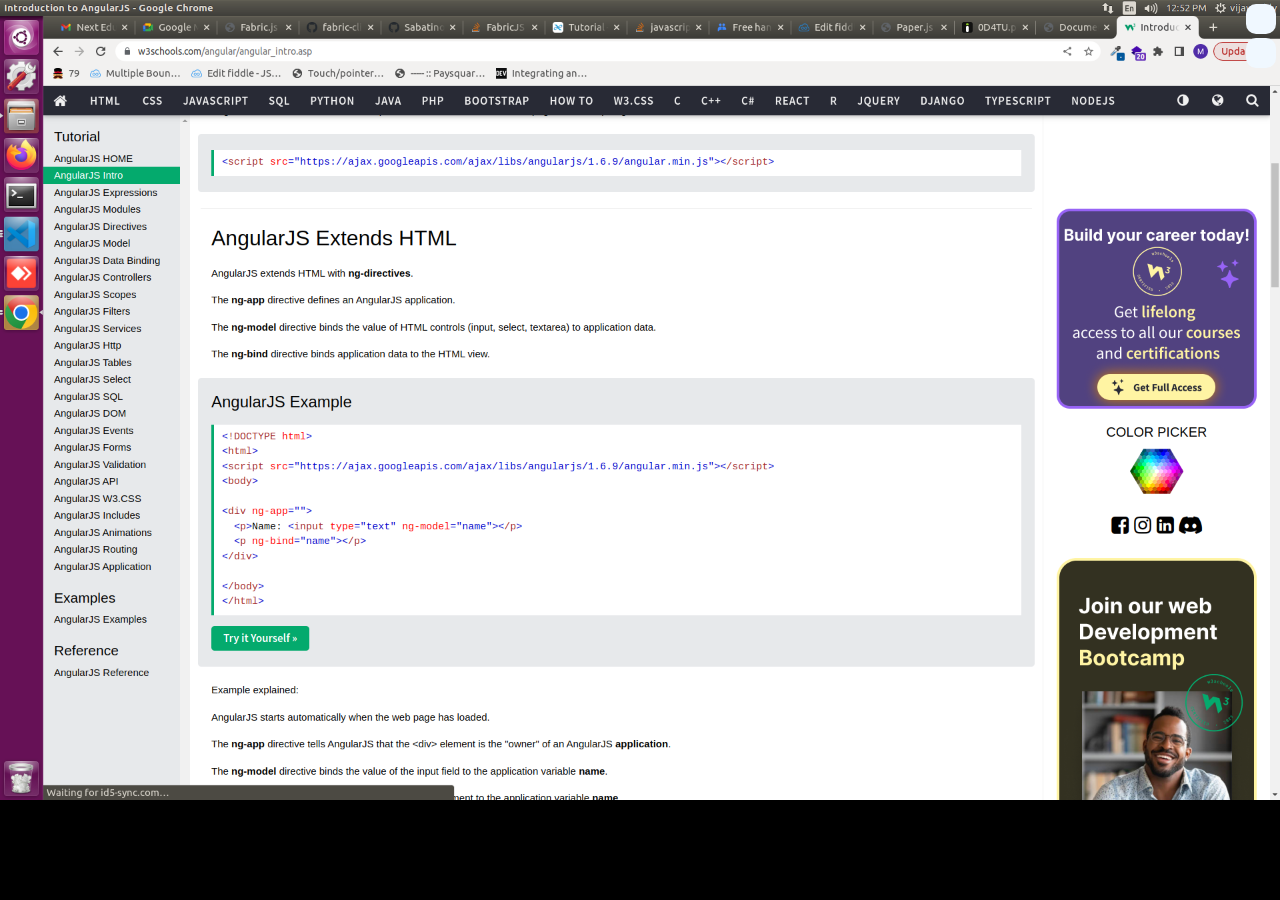
<file: test.html>
<html lang="en">
  <head>
    <meta charset="UTF-8" />
    <meta http-equiv="X-UA-Compatible" content="IE=edge" />
    <meta name="viewport" content="width=device-width, initial-scale=1.0" />
    <title>Document</title>
    <style>
      body {
        margin: 0px;
        padding: 0px;
        background-color: black;
        /* padding: 0 5%; */
      }
      #annotation {
        background: black;
        display: flex;
        justify-content: center;
        align-items: center;
        flex-direction: column;
      }
      #canvasContainer,
      #imageContainer,
      .fcontainer {
        height: 100%;
        width: 100%;
        overflow: hidden;
        display: flex;
        justify-content: center;
        margin-bottom: 10px;
      }
      .fcontainer:last-child {
        padding-bottom: 30px;
      }
      img {
        width: 100%;
        height: auto;
      }
      #toolbar {
        position: fixed;
        height: 28px;
        /* width: 100%; */
        left: 15%;
        bottom: 16px;
        background-color: #3f51b5;
        color: aliceblue;
        display: flex;
        border-radius: 10px;
        align-items: center;
        justify-content: center;
        padding: 5px;
      }
      .pageActions i,
      #toolbar i {
        margin: 4px;
        width: 30px;
        height: 30px;
        border-radius: 10px;
        background-color: aliceblue;
        color: #3f51b5;
        display: flex;
        align-items: center;
        justify-content: center;
        cursor: pointer;
      }
      .pageActions {
        position: absolute;
        right: 0px;
        top: 0px;
      }
    </style>
  </head>
  <body>
    <!-- <script src="https://unpkg.com/fabric@latest/dist/fabric.js"></script> -->
    <script src="./fabric.js"></script>
    <link
      rel="stylesheet"
      href="https://cdnjs.cloudflare.com/ajax/libs/font-awesome/6.4.0/css/all.min.css"
      integrity="sha512-iecdLmaskl7CVkqkXNQ/ZH/XLlvWZOJyj7Yy7tcenmpD1ypASozpmT/E0iPtmFIB46ZmdtAc9eNBvH0H/ZpiBw=="
      crossorigin="anonymous"
      referrerpolicy="no-referrer"
    />
    <div id="annotation">
      <div class="fcontainer" id="fabric-1-Container">
        <canvas id="fabric-1"></canvas>
        <div class="pageActions">
          <i
            onclick="zoom(false)"
            class="fa-solid fa-magnifying-glass-minus"
          ></i>
          <i onclick="zoom(true)" class="fa-solid fa-magnifying-glass-plus"></i>
          <!-- <i onclick="toggle()" class="fa-solid fa-hand"></i> -->
        </div>
      </div>
    </div>
    <script>
      var fabricCanvas = new fabric.Canvas(`fabric-1`, {
        backgroundColor: "transparent",
        selection: false,
        // isDrawingMode :true
      });
      var imgUrl = "./test2.png";
      var currentX,currentY,lastX,lastY;
      fabric.Image.fromURL(imgUrl, function (img) {
        let aspectRatio = img.width / img.height;
        let fabricContainer = document.getElementById(`fabric-1-Container`);
        fabricCanvas.setWidth(fabricContainer.clientWidth);
        fabricCanvas.setHeight(fabricContainer.clientWidth / aspectRatio);
        img.scaleToWidth(fabricContainer.clientWidth);
        fabricCanvas.setBackgroundImage(
          img,
          fabricCanvas.renderAll.bind(fabricCanvas),
          {
            scaleX: fabricCanvas.width / img.width,
            scaleY: fabricCanvas.height / img.height,
          }
        );
      });
      let pausePanning =false;
      fabricCanvas.on({
        "touch:gesture": function (e) {
            console.log("touch:gesture",e)
     let isGestureEvent = true;
    var lPinchScale = e.self.scale;
    var scaleDiff = (lPinchScale -1)/10 + 1;// Slow down zoom speed
    fabricCanvas.setZoom (fabricCanvas.viewport.zoom * scaleDiff);
        },
        "object:selected": function () {
          pausePanning = true;
        },
        "selection:cleared": function () {
          pausePanning = false;
        },
        "touch:drag": function (e) {
            console.log("touch:drag",e.e)
          if (
            pausePanning == false &&
            undefined != e.e.layerX &&
            undefined != e.e.layerY
          ) {
            currentX = e.e.layerX;
            currentY = e.e.layerY;
            xChange = currentX - lastX;
            yChange = currentY - lastY;

            if (
              Math.abs(currentX - lastX) <= 50 &&
              Math.abs(currentY - lastY) <= 50
            ) {
              var delta = new fabric.Point(xChange, yChange);
              fabricCanvas.relativePan(delta);
            }

            lastX = e.e.layerX;
            lastY = e.e.layerY;
          }
        },
      });
      function zoom(isZoomIn) {
        const canvas = fabricCanvas;
        if (isZoomIn) {
          zoomIn(canvas);
        } else {
          zoomOut(canvas);
        }
      }

      function zoomIn(canvas) {
        const zoomFactor = 1.1;
        const zoom = canvas.getZoom() * zoomFactor;
        canvas.zoomToPoint({ x: canvas.width / 2, y: canvas.height / 2 }, zoom);
      }

      function zoomOut(canvas) {
        const zoomFactor = 0.9;
        const zoom = canvas.getZoom() * zoomFactor;
        canvas.zoomToPoint({ x: canvas.width / 2, y: canvas.height / 2 }, zoom);
      }
      let isdraw = false;
    //   function toggle() {
    //     isdraw = !isdraw;
    //     if (isdraw) {
    //       fabricCanvas.freeDrawingBrush = new fabric.PencilBrush(fabricCanvas);
    //       fabricCanvas.freeDrawingBrush.color = "red";
    //     } else {
    //       fabricCanvas.freeDrawingBrush = new fabric.PanBrush(fabricCanvas);
    //     }
    //   }
    //   toggle();
      (function (global) {
        var fabric = global.fabric;

        // dependancy not met
        if (!fabric) {
          return;
        }
        fabric.PanBrush = fabric.util.createClass(fabric.BaseBrush, {
          initialize: function (canvas) {
            this.canvas = canvas;
            this.panning = false;
            this.zooming = false;
            this.lastX = 0;
            this.lastY = 0;
            this.canvas.freeDrawingCursor = `grab`;
            this.canvas.on("mouse:wheel", (e) => {
              this.onMouseWheel(e);
            });
          },

          /**
           * Invoked on mouse down
           * @param {Object} pointer
           */
          onMouseDown: function (pointer, ev) {
            if (ev.e.touches) {
              this.lastX = pointer.x;
              this.lastY = pointer.y;
              this.isTouch = true;
            }
            this.panning = true;
            this.canvas.freeDrawingCursor = `grabbing`;
          },

          /**
           * Invoked on mouse move
           * @param {Object} pointer
           */
          onMouseMove: function (pointer, ev) {
            if (!this.panning) return;
            if (ev.e.touches) {
              ev.e.movementX = pointer.x - this.lastX;
              ev.e.movementY = pointer.y - this.lastY;
            }
            pointer = new fabric.Point(ev.e.movementX, ev.e.movementY);
            this.canvas.relativePan(pointer);
            this.canvas.freeDrawingCursor = `grabbing`;
          },

          /**
           * Invoked on mouse up
           */
          onMouseUp: function () {
            this.panning = false;
            this.canvas.freeDrawingCursor = `grab`;
          },

          onMouseWheel: function (opt) {
            this.canvas.setViewportTransform([1, 0, 0, 1, 0, 0]);
            // let delta = opt.e.deltaY;
            // let zoom = this.canvas.getZoom();
            // zoom *= 0.999 ** delta;
            // if (zoom > 4) zoom = 4;
            // if (zoom < 0.01) zoom = 0.01;
            // this.canvas.setZoom(zoom);
            // opt.e.preventDefault();
            // opt.e.stopPropagation();
          },
        });
      })(this);
    </script>
  </body>
</html>
</file>
